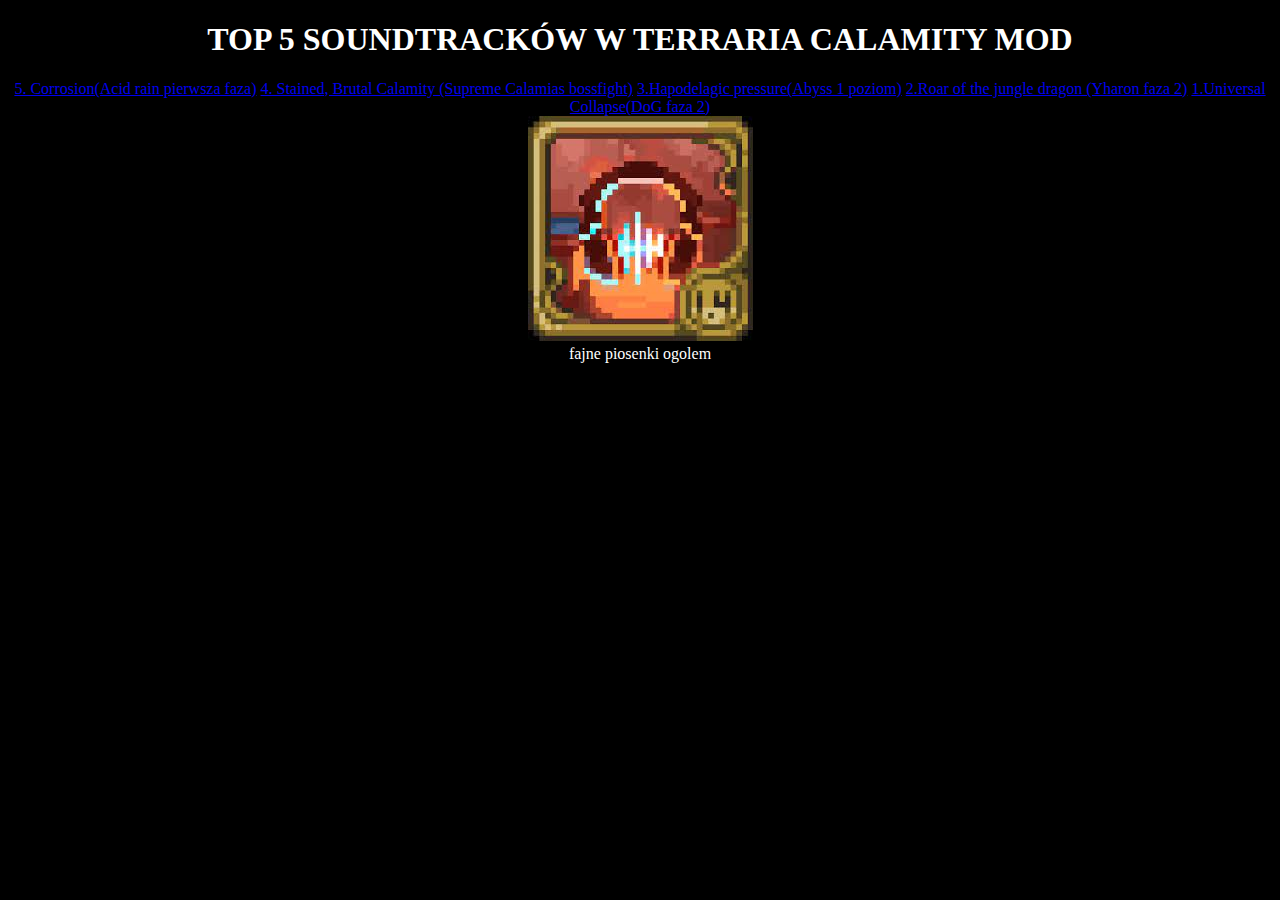
<file: index.html>
<!DOCTYPE html>
<html lang="en">
<head>
    <meta charset="UTF-8">
    <meta http-equiv="X-UA-Compatible" content="IE=edge">
    <meta name="viewport" content="width=device-width, initial-scale=1.0">
    <title>Main</title>
    <link rel="stylesheet" href="style.css">
</head>
<body>
 
        <h1>TOP 5 SOUNDTRACKÓW W TERRARIA CALAMITY MOD</h1>
 
        <section> <a href="korozja.html"> 5. Corrosion(Acid rain pierwsza faza)</a>
        <a href="calamitas.html">4. Stained, Brutal Calamity (Supreme Calamias bossfight)</a>
    <a href="abyss.html">3.Hapodelagic pressure(Abyss 1 poziom)</a>
    <a href="smok.html">2.Roar of the jungle dragon (Yharon faza 2)</a>
    <a href="pies.html">1.Universal Collapse(DoG faza 2)</a></section>
        <img src="muzyka.jfif" alt="">
    
    <footer>fajne piosenki ogolem</footer>
  
    
    
</body>
</html>
</file>
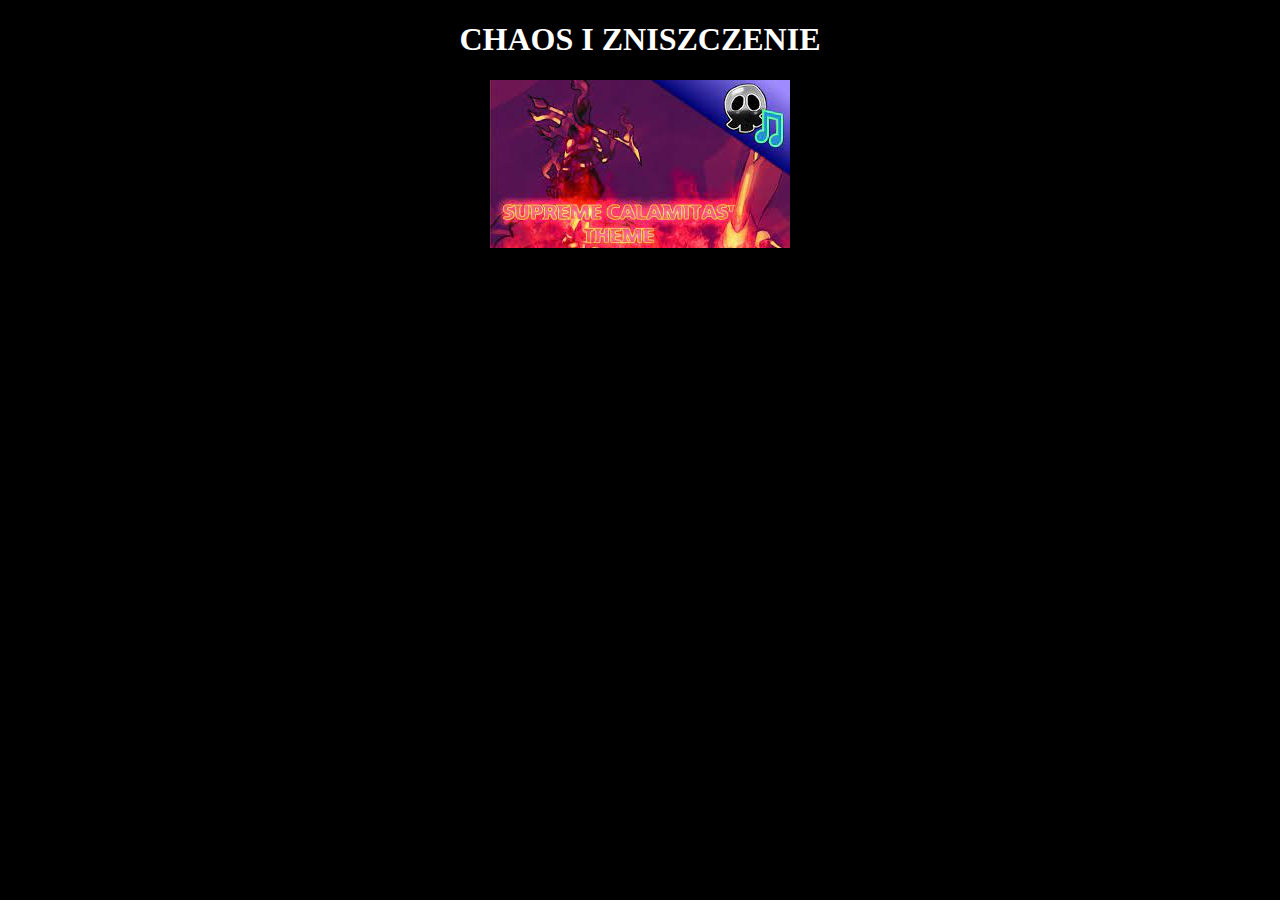
<file: calamitas.html>
<!DOCTYPE html>
<html lang="en">
<head>
    <meta charset="UTF-8">
    <meta http-equiv="X-UA-Compatible" content="IE=edge">
    <meta name="viewport" content="width=device-width, initial-scale=1.0">
    <title>Document</title>
    <link rel="stylesheet" href="style.css">
</head>
<body>
    <h1>CHAOS I ZNISZCZENIE</h1>
    <img src="[data-uri]" alt="">


</body>
</html>
</file>
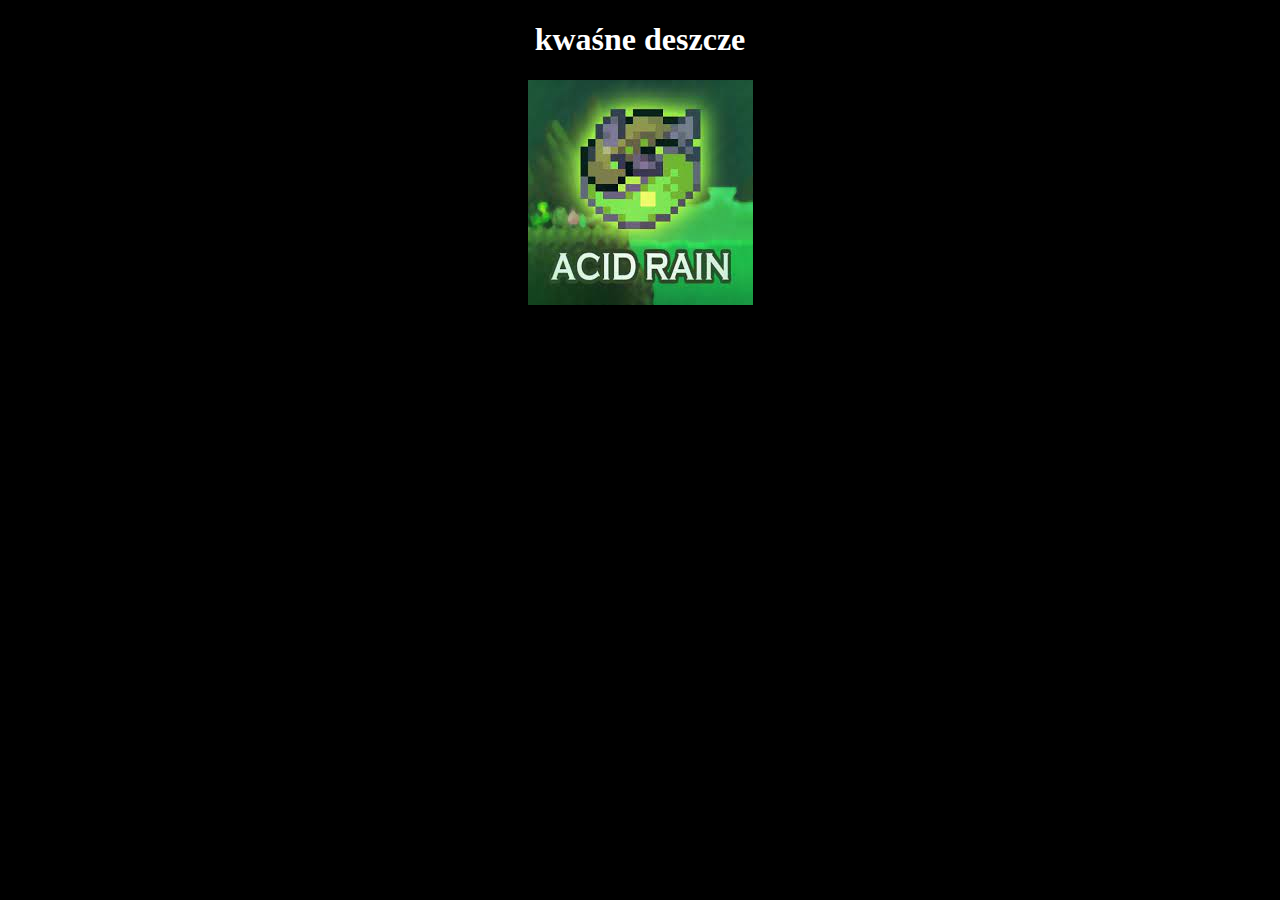
<file: korozja.html>
<!DOCTYPE html>
<html lang="en">
<head>
    <meta charset="UTF-8">
    <meta http-equiv="X-UA-Compatible" content="IE=edge">
    <meta name="viewport" content="width=device-width, initial-scale=1.0">
    <title>Document</title>
    <link rel="stylesheet" href="style.css">
</head>
<body>
    <h1>kwaśne deszcze</h1>
    <img src="deszcz.jfif" alt="">
</body>
</html>
</file>
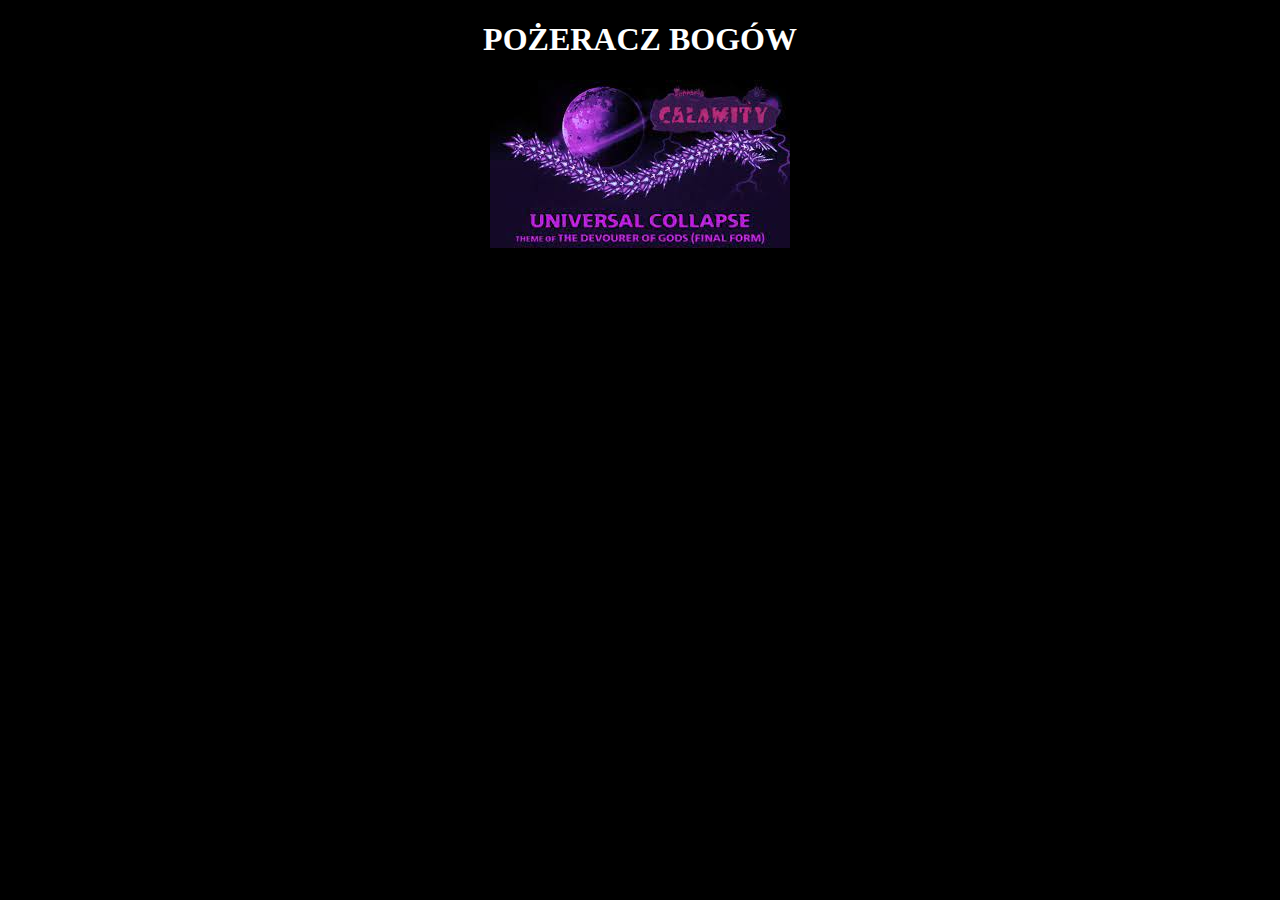
<file: pies.html>
<!DOCTYPE html>
<html lang="en">
<head>
    <meta charset="UTF-8">
    <meta http-equiv="X-UA-Compatible" content="IE=edge">
    <meta name="viewport" content="width=device-width, initial-scale=1.0">
    <title>Document</title>
    <link rel="stylesheet" href="style.css">
</head>
<body>
     <h1>POŻERACZ BOGÓW</h1>
     <img src="[data-uri]" alt="">
</body>
</html>
</file>
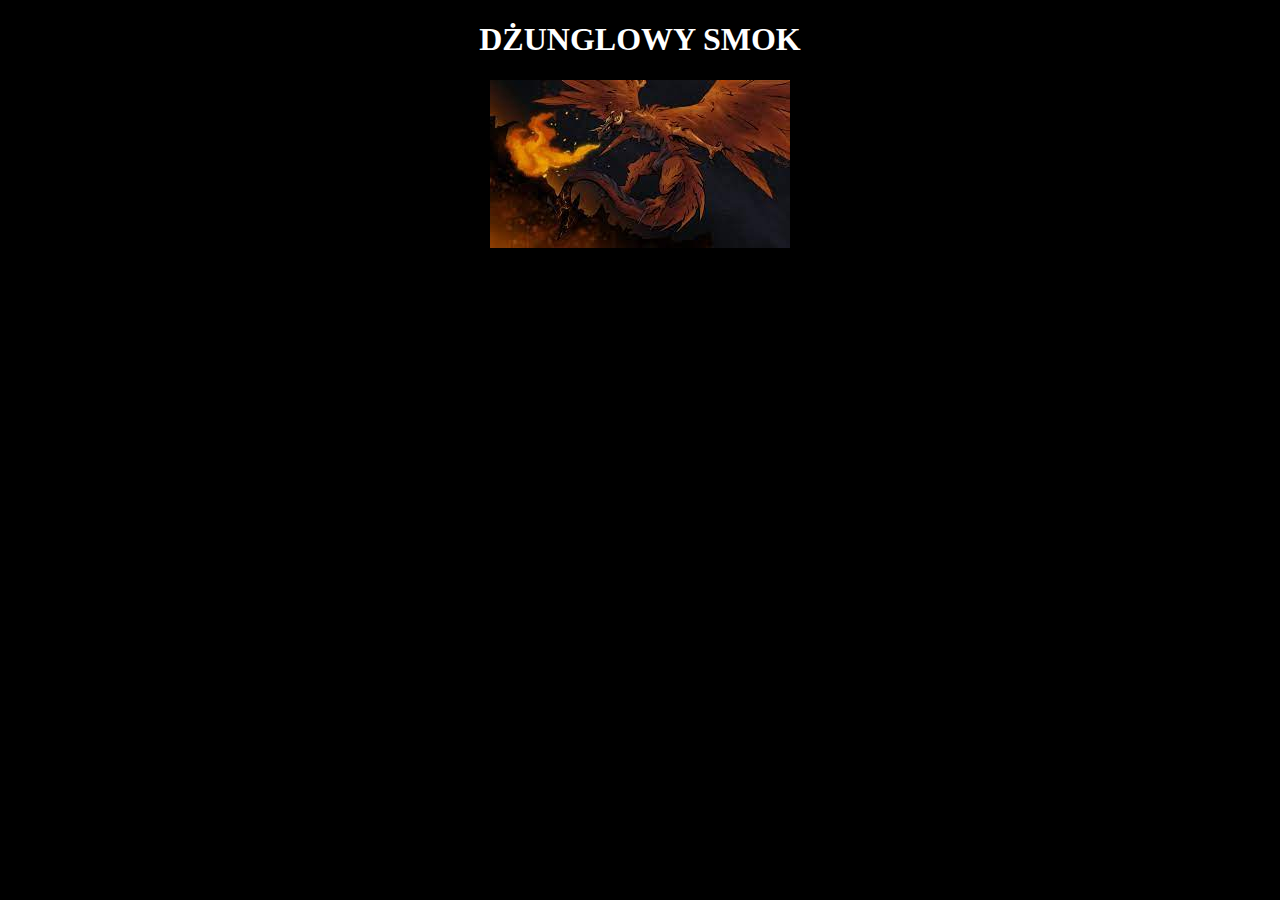
<file: smok.html>
<!DOCTYPE html>
<html lang="en">
<head>
    <meta charset="UTF-8">
    <meta http-equiv="X-UA-Compatible" content="IE=edge">
    <meta name="viewport" content="width=device-width, initial-scale=1.0">
    <title>Document</title>
    <link rel="stylesheet" href="style.css">
</head>
<body>
    <h1>DŻUNGLOWY SMOK</h1>
    <img src="[data-uri]" alt="">
</body>
</html>
</file>
<file: style.css>
body{
    background-color: black;
    color: white;
    text-align: center;
    font-family: fantasy;
}
</file>
